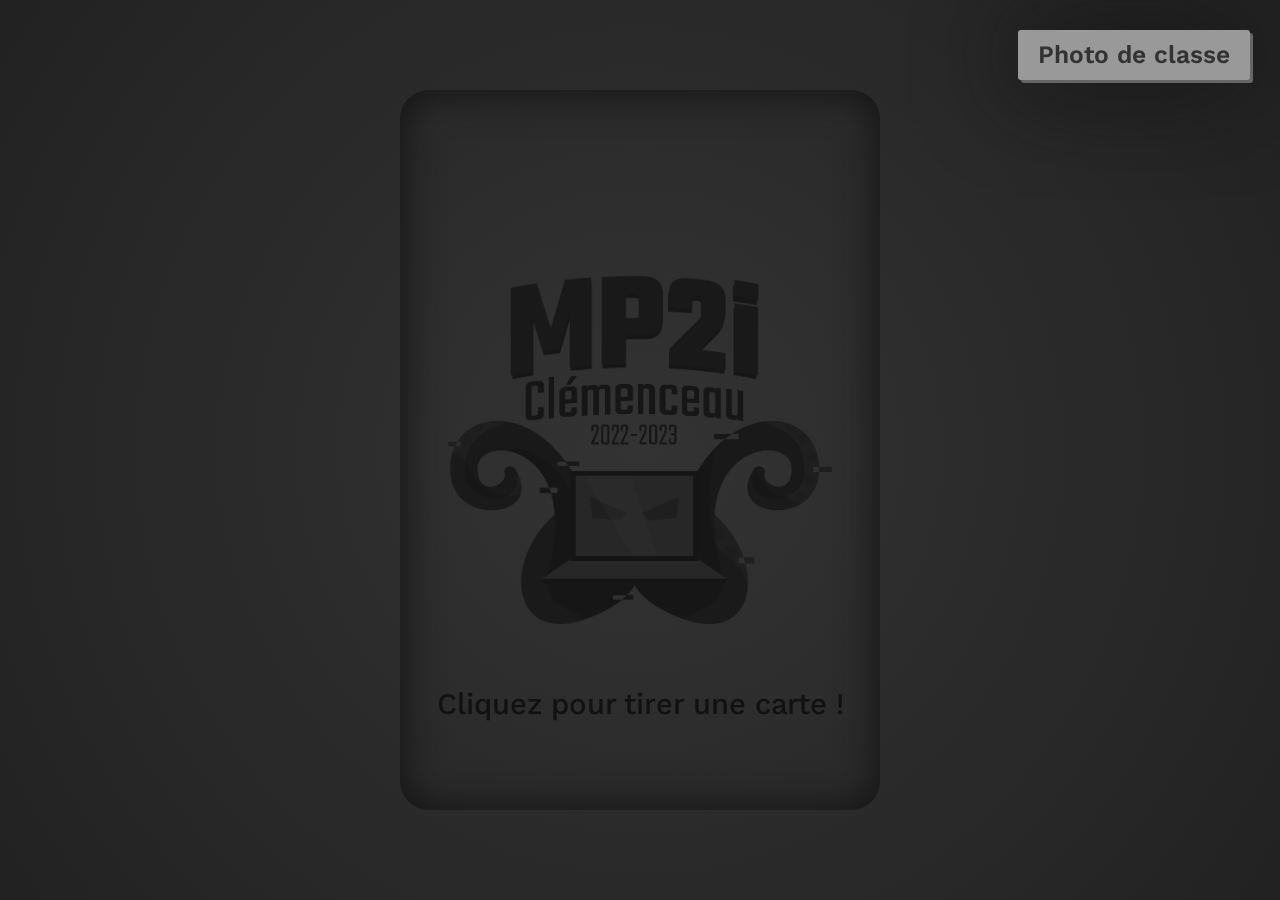
<file: index.html>
<!DOCTYPE html>
<html lang="fr">
    <head>
        <meta charset="utf-8">
        <title>Deck MP2I</title>
        <meta name="viewport" content="width=device-width, initial-scale=1">
        <script src="https://ajax.googleapis.com/ajax/libs/jquery/3.6.0/jquery.min.js"></script>
        <!--Import Kantumruy Font-->
        <link rel="preconnect" href="https://fonts.googleapis.com">
        <link rel="preconnect" href="https://fonts.gstatic.com" crossorigin>
        <link href="https://fonts.googleapis.com/css2?family=Kantumruy+Pro:ital,wght@0,100;0,200;0,300;0,400;0,500;0,600;0,700;1,100;1,200;1,300;1,400;1,500;1,600;1,700&display=swap" rel="stylesheet">
        
        <link rel="stylesheet" href="css/struct.css" />
        <link rel="stylesheet" href="css/card.css" />
        <link rel="stylesheet" href="css/discover.css" />
    </head>

    <body>
        <div id="playground-screen" class="screen hidden-screen">
            <div id="playground"><!--Filled by JS--></div>
            <button class="change-screen" id="goto-discover-screen">Découvrir la classe</button>
        </div>
        <div id="discover-screen" class="screen">
            <div id="footprint">
                <div id="footprint-image"></div>
                <p id="footprint-text">Cliquez pour tirer une carte !</p>
            </div>
            <div id ="card-holder"><!--Filled by JS--></div>
            <button class="change-screen" id="goto-playground-screen">Photo de classe</button>
        </div>


        <script src="js/database.js"></script> <!--Card data-->
        <script src="js/card.js"></script> <!--Card Scripts-->
        <script src="js/navigation.js"></script> <!--Navigation Scripts-->
        <script src="js/playground.js"></script> <!--Playground Scripts-->
        <script src="js/discover.js"></script> <!--Discover Scripts-->
        <script src="js/easterEgg.js"></script>
    </body>

</html>
</file>
<file: css/struct.css>
body{
    margin: 0px;
    padding: 0px;
    background: radial-gradient(circle, #333 0%, #222 100%);
    background-attachment: fixed;
    position: fixed;
    height: 100%;
    width: 100%;
}

*{
    user-select: none;
}

#playground-screen{
    cursor: grab;
    position: fixed;
    height: 100%;
    width: 100%;
}

#playground{
    position: fixed;
    top: 50%;
    left: 50%;
    transform-origin: top left;
}

.change-screen{
    position: fixed;
    background-color: #999;
    border: none;
    border-radius: 3px;
    right: 30px;
    top: 30px;
    font-family: 'Kantumruy Pro', sans-serif;
    font-size: 25px;
    padding: 10px 20px;
    box-shadow: 3px 3px 0px #666, 0px 0px 100px #111;
    color: #333;
    font-weight: 600;
    cursor: pointer;
    transition: background-color .3s;
}

.change-screen:hover{
    background-color: #bbb;
    transition: background-color .3s;
}

.screen.hidden-screen{
    opacity: 0;
    transition: opacity .1s .0s;
    pointer-events: none;
}

.screen{
    opacity: 100;
    transition: opacity .1s .1s;
}
</file>
<file: css/card.css>
.card{
    height: 600px;
    aspect-ratio: 2/3;
    box-shadow: 0px 0px 10px #00000050;
    border-radius: 6%/4%;
    float: left;
    transform-style: preserve-3d;
}

.card-scaler{
    position: absolute;
    height: 100%;
    aspect-ratio: 2/3;
    top: 50%;
    left: 50%;
    transform: translate(-50%, -50%);
    transform-style: preserve-3d;
}

.card-front{
    position: absolute;
    height: 100%;
    width: 100%;
    display: flex;
    flex-direction: column;
    align-items: center;
    border-radius: 6%/4%;
    overflow: hidden;
    backface-visibility: hidden;
}

.card-back{
    z-index: -1;
    transform: rotate3d(0,1,0,180deg);
    position: absolute;
    height: 100%;
    width: 100%;
    border-radius: 6%/4%;
    backface-visibility: hidden;
}

.card-back-logo{
    position: absolute;
    height: 100%;
    width: 100%;
    background-image: url("../img/back-hd.png");
    background-position: center;
    background-repeat: no-repeat;
    background-size: 80%;
    border-radius: 6%/4%;
    mix-blend-mode: luminosity;
    filter: drop-shadow(0px 0px 10px #00000030);
}

.card-front.blue, .card-back.blue{
    background-color: #62b6ff;
}
.card-front.grey, .card-back.grey{
    background-color: #777777;
}
.card-front.magenta, .card-back.magenta{
    background-color: #ea62ff;
}
.card-front.green, .card-back.green{
    background-color: #5bcf59;
}
.card-front.red, .card-back.red{
    background-color: #fb5757;
}
.card-front.orange, .card-back.red{
    background-color: #ff9934;
}

.card-title{
    font-size: 30px;
    font-family: 'Kantumruy Pro', sans-serif;
    font-weight: 700;
    margin: 10% 0% 10%;
    text-align: center;
    color: #fff;
}

.card-picture-frame{
    position: relative;
    width: 70%;
    aspect-ratio: 1/1;
}

.card-picture{
    position: absolute;
    height: 100%;
    width: 100%;
    border-radius: 3% 3% 0% 0%;
}

.card-picture-shadow{
    position: absolute;
    height: 100%;
    width: 100%;
    box-shadow: inset 0px 0px 10px #00000050;
    border-radius: 3% 3% 0% 0%;
}

.card-picture-holder{
    background-color: #00000010;
    width: 75%;
    height: 2%;
    border-radius: .66%/25%;
}

.card-desc{
    margin: 14% 10%;
    font-size: 20px;
    font-family: 'Kantumruy Pro', sans-serif;
    font-weight: 600;
    text-align: center;
    color: #fff;
}
</file>
<file: css/discover.css>
#footprint{
    position: fixed;
    height: 80%;
    aspect-ratio: 2/3;
    left: 50%;
    top: 50%;
    transform: translate(-50%,-50%);
    border-radius: 6%/4%;
    box-shadow: 0px 0px 40px #fff0;
    cursor: pointer;
    transition: box-shadow .5s;
}

#footprint:hover{
    box-shadow: 0px 0px 40px #fff1;
    transition: box-shadow .5s;
}

#footprint.blue:hover, #footprint.blue{
    box-shadow: 0px 0px 40px #62b6ff99;
    transition: box-shadow .1s 1s;
}
#footprint.grey:hover, #footprint.grey{
    box-shadow: 0px 0px 40px #77777799;
    transition: box-shadow .1s 1s;
}
#footprint.magenta:hover, #footprint.magenta{
    box-shadow: 0px 0px 40px #ea62ff99;
    transition: box-shadow .1s 1s;
}
#footprint.green:hover, #footprint.green{
    box-shadow: 0px 0px 40px #5bcf5999;
    transition: box-shadow .1s 1s;
}
#footprint.red:hover, #footprint.red{
    box-shadow: 0px 0px 40px #fb575799;
    transition: box-shadow .1s 1s;
}

#footprint-image{
    position: absolute;
    height: 100%;
    width: 100%;
    background-image: url("../img/back-hd.png");
    background-position: center;
    background-repeat: no-repeat;
    background-size: 80%;
    border-radius: 6%/4%;
    box-shadow: inset 0px 0px 40px #555;
    filter: grayscale(1) brightness(0.2);
}

#footprint-text{
    position: absolute;
    font-family: 'Kantumruy Pro';
    font-size: 30px;
    font-weight: 500;
    text-align: center;
    color: #111;
    width: 100%;
    bottom: 8%;
}

.card.discover-card{
    position: fixed;
    transform-style: preserve-3d;
    left: calc(50% - 200px);
    top: calc(50% - 300px);
    animation-name: discover;
    animation-duration: 1s;
    opacity: 100;
    transition: opacity .1s;
}

.card.discover-card .card-front{
    cursor: pointer;
}

.card.discover-card.hidden{
    opacity: 0;
    transition: opacity .1s;
    pointer-events: none;
}

@keyframes discover {
    0%{
        transform: perspective(1000px) translate3d(0%, -200%, 200px) rotate3d(0,0,0,0deg);/*load-image beacause visible*/
        animation-timing-function: linear;
    }
    1%   {
        transform: perspective(1000px) translate3d(0%, -200%, 200px) rotate3d(.1,1,-1,180deg);
        animation-timing-function: ease-in;
    }
    25%  {
        transform: perspective(1000px) translate3d(0%, -100%, 150px) rotate3d(.05,1,-.2,180deg);
        animation-timing-function: ease-out;
    }
    50%  {
        transform: perspective(1000px) translate3d(0%, 0%, 100px) rotate3d(0,1,0,180deg);
        animation-timing-function: ease-in;
    }
    90% {
        transform: perspective(1000px) translate3d(0%, 0%, 50px) rotate3d(.1,1,0,70deg);
        animation-timing-function: ease-out;
    }
    100% {
        transform: perspective(1000px) translate3d(0%, 0%, 0px) rotate3d(0,1,0,0deg);
    }
}
</file>
